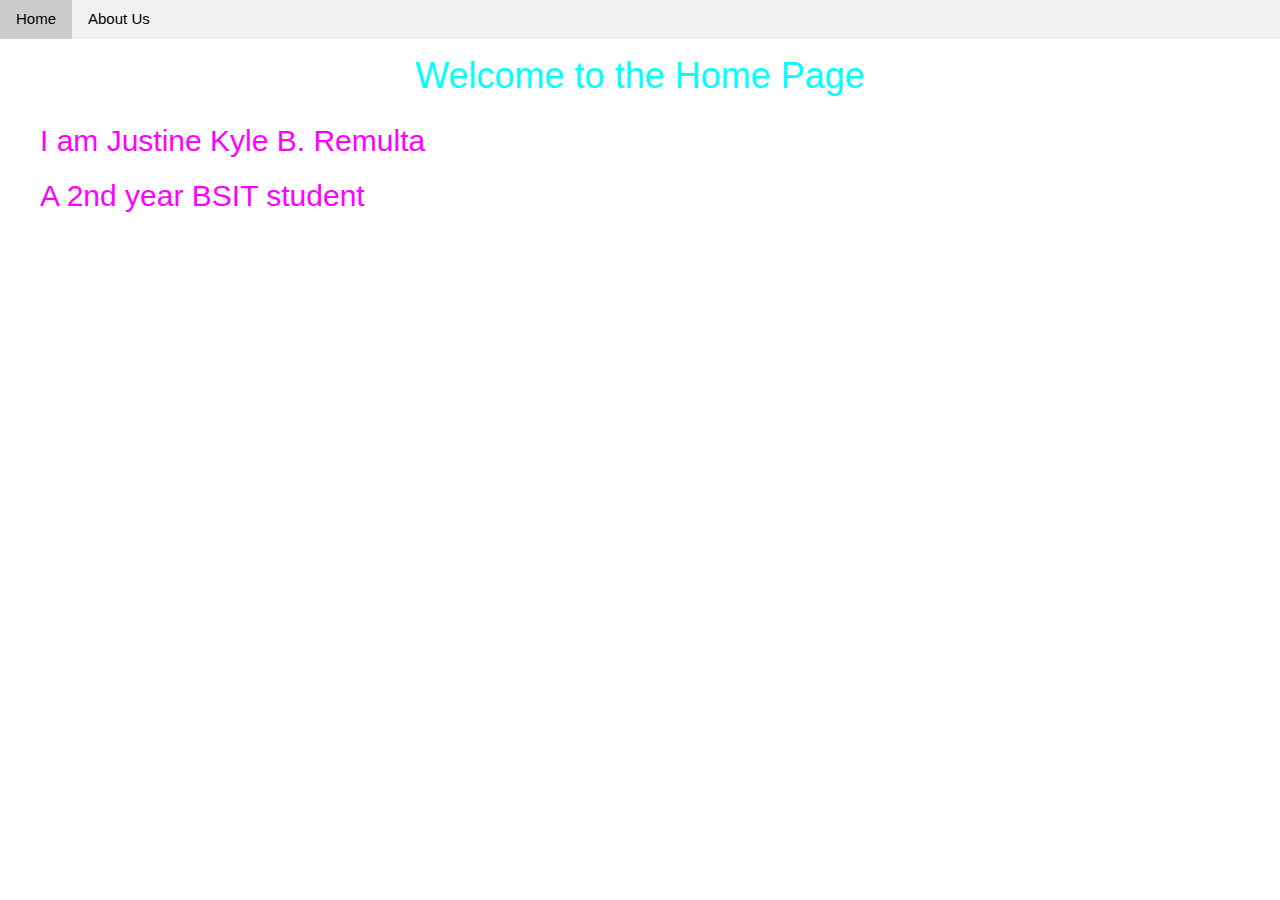
<file: index.html>
<!DOCTYPE html>
<html>
<head>
    <title>Simple jQuery SPA</title>
</head>
<link rel="stylesheet" href="https://www.w3schools.com/w3css/4/w3.css">
<link rel="stylesheet" href="./css/justine.css">
<link rel="stylesheet" href="./css/style.css">

<body>

    <nav>
        <div class="w3-bar w3-light-grey">
            <a href="#home" class="w3-bar-item w3-button">Home</a>
            <a href="#about" class="w3-bar-item w3-button">About Us</a>
        </div>
    </nav>

        <div id="content"></div>
    
    <script src="https://ajax.googleapis.com/ajax/libs/jquery/3.7.1/jquery.min.js"></script>
    <script src="./js/router.js"></script>
    
</body>
</html>
</file>
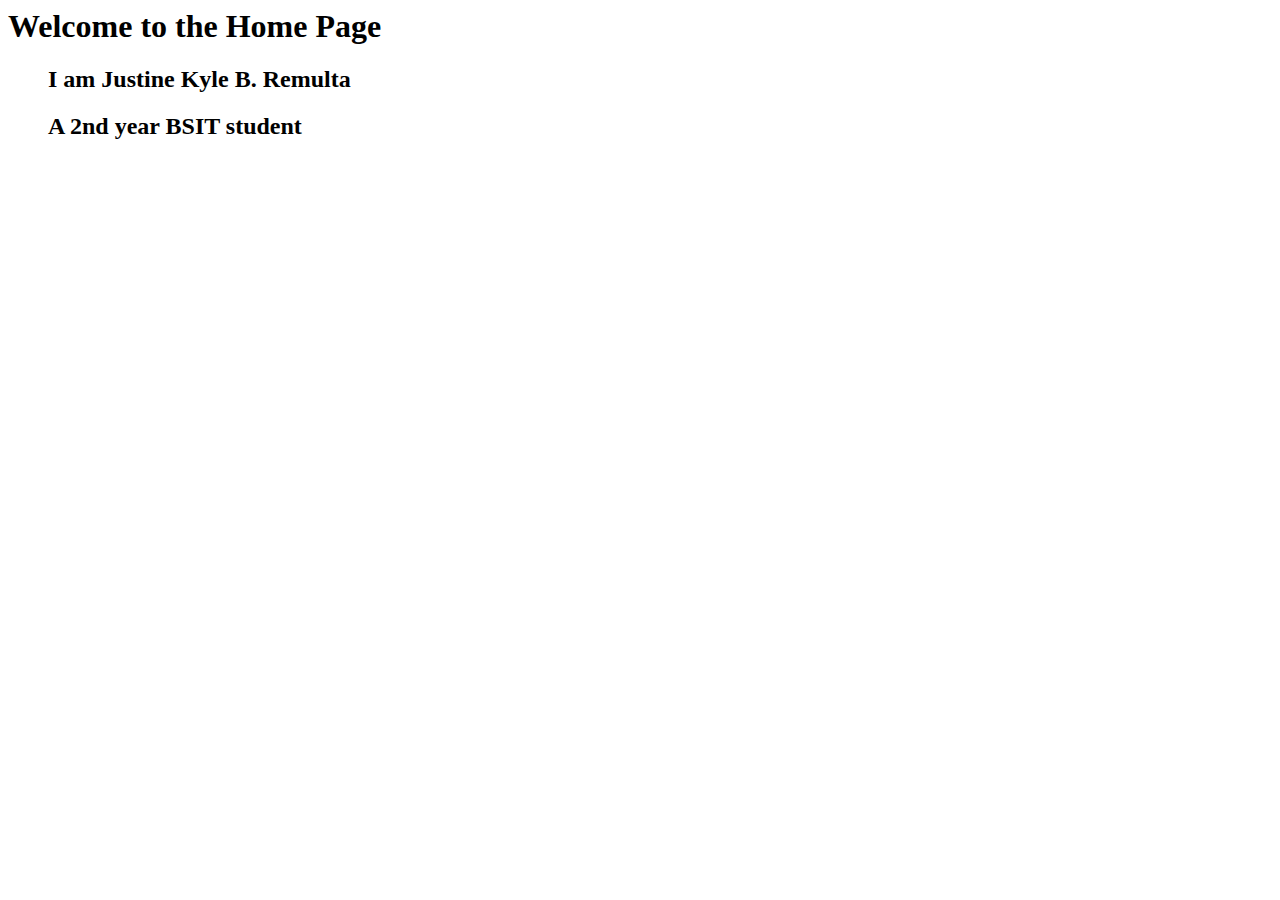
<file: views/home.html>
<body>
    <h1 class="justine-h1">Welcome to the Home Page</h1>
    <ul> 
    <h2 class="justine-h2"> I am Justine Kyle B. Remulta</h2>
    <h2 class="justine-h2"> A 2nd year BSIT student </h2>
</ul>
</body>
</file>
<file: css/justine.css>
.app-nav-btn-active {
    background-color: violet;
    color: white;
}
</file>
<file: css/style.css>
body{
    background-image: url("https://www.google.com/url?sa=i&url=https%3A%2F%2Fstock.adobe.com%2Fsearch%3Fk%3D%2522purple%2Bbackground%2Bdesign%2522&psig=AOvVaw2eP6yncI88HRmXExLogXh0&ust=1701185149760000&source=images&cd=vfe&opi=89978449&ved=0CBAQjRxqFwoTCNCb2da-5IIDFQAAAAAdAAAAABAD");
}
.justine-h1{
    color: aqua;
    text-align: center;
}
.justine-h2{
    color: fuchsia;
}
</file>
